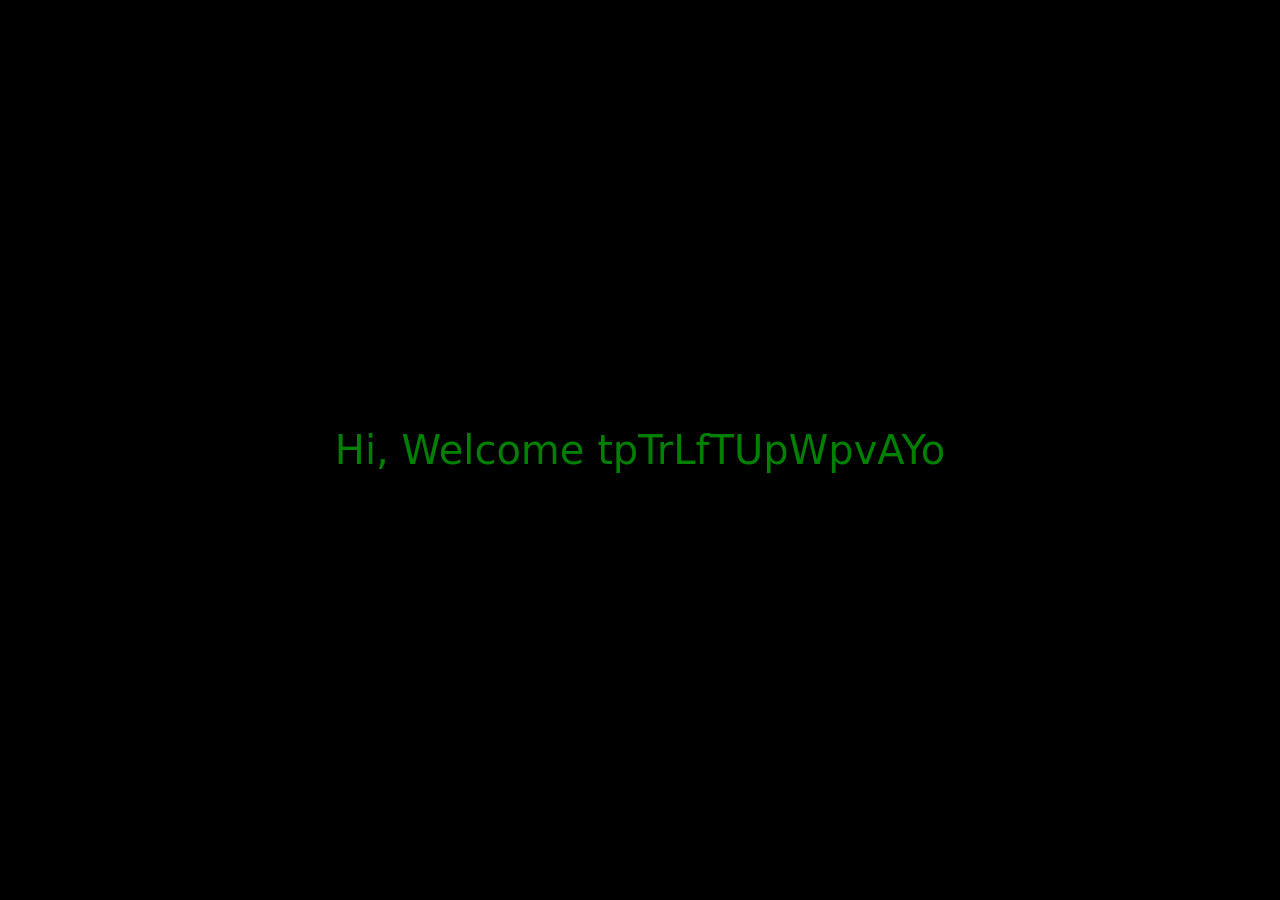
<file: Dom-Css(Matrix-Effect)/index.html>
<!DOCTYPE html>
<html lang="en">

<head>
    <meta charset="UTF-8">
    <meta name="viewport" content="width=device-width, initial-scale=1.0">
    <title>Revise Matrix-Effect</title>
    <link rel="stylesheet" href="style.css">
    <script src="./scriptd10.js" defer></script>
</head>

<body>
    <p>Hi, Welcome to the Dashboard</p>
</body>

</html>
</file>
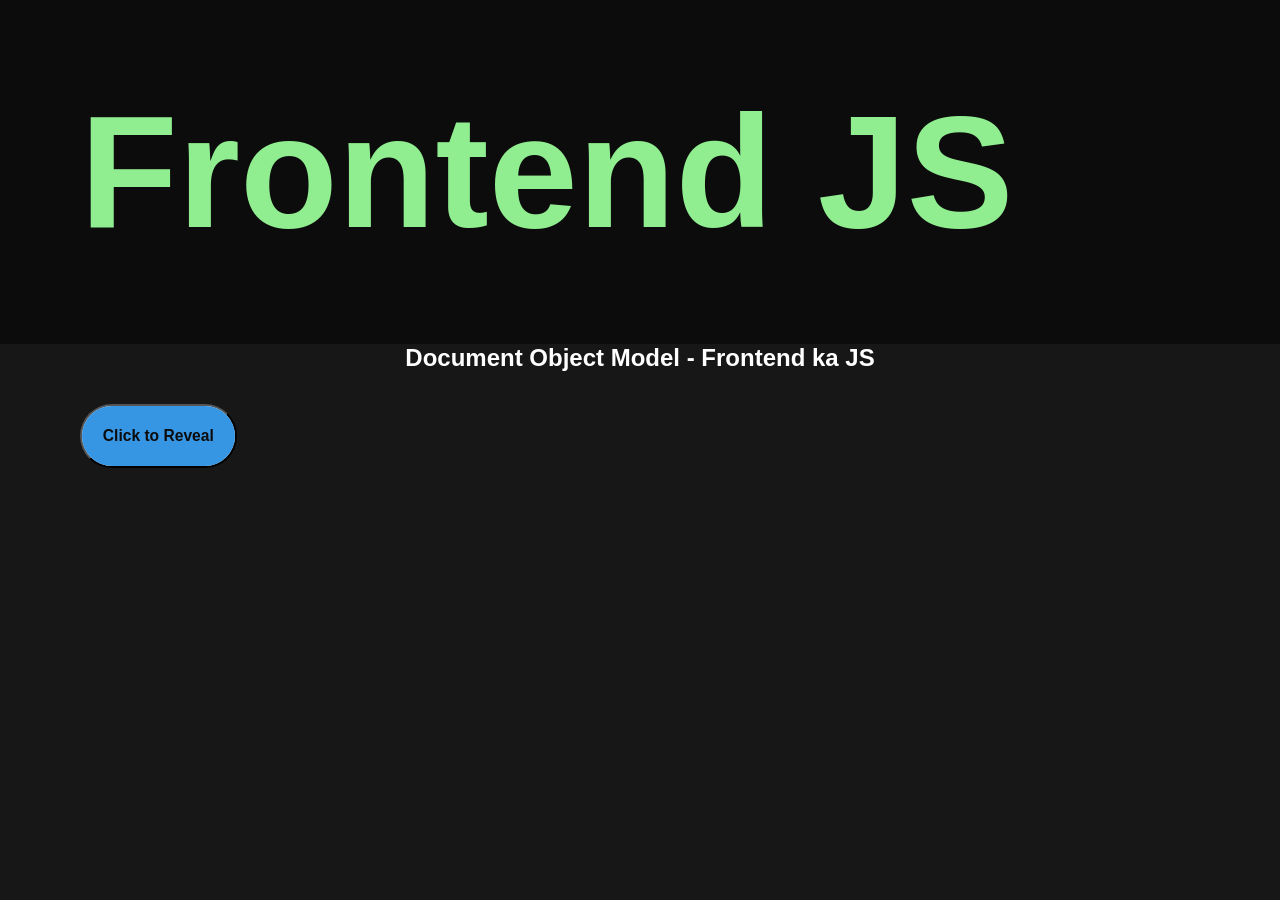
<file: Dom_lec-1/index.html>
<!DOCTYPE html>
<html lang="en">

<head>
    <meta charset="UTF-8">
    <meta name="viewport" content="width=device-width, initial-scale=1.0">
    <title>Document</title>
    <link rel="stylesheet" href="style.css">
</head>

<body>

    <h1>DOM MANIPULATION</h1>
    <h2>Document Object Model - Frontend ka JS</h2>
    <p></p>
    <div id="btn">
        <button>
            <h3>Click to Reveal</h3>
        </button>
    </div>

    <script src="./script.js" defer></script>
</body>

</html>
</file>
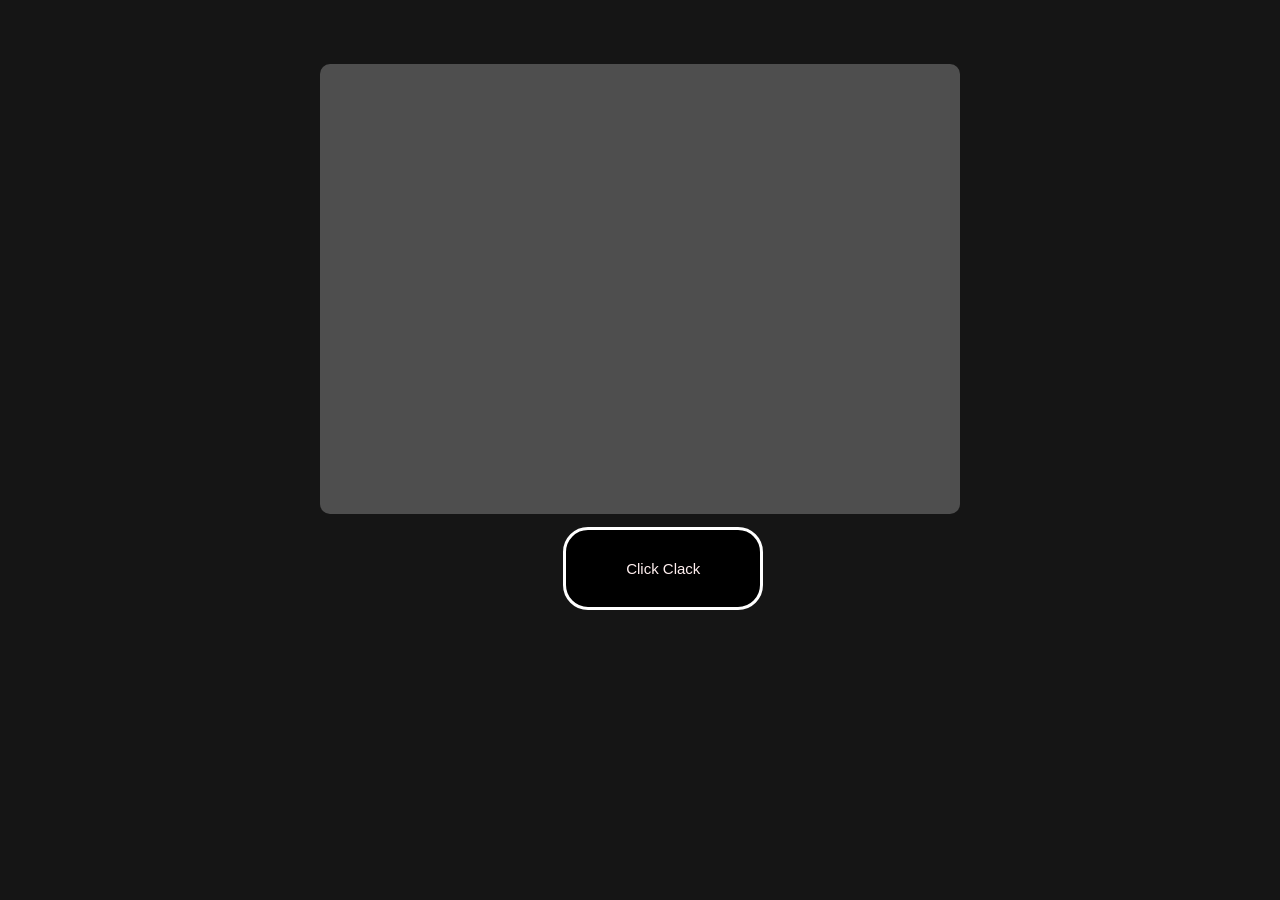
<file: Dom_lec-2(Task)/index.html>
<!DOCTYPE html>
<html lang="en">

<head>
    <meta charset="UTF-8">
    <meta name="viewport" content="width=device-width, initial-scale=1.0">
    <title>DOM Lecture 2</title>
    <link rel="stylesheet" href="style.css">
</head>

<body>
    <div id="main">
        <div id="box">
            <!-- <h5>rgb(180, 180, 180)</h5> -->
        </div>
        <div id="btn">
            <button>Click Clack</button>
        </div>
    </div>

    <script src="./scriptd2.js" defer></script>
</body>

</html>
</file>
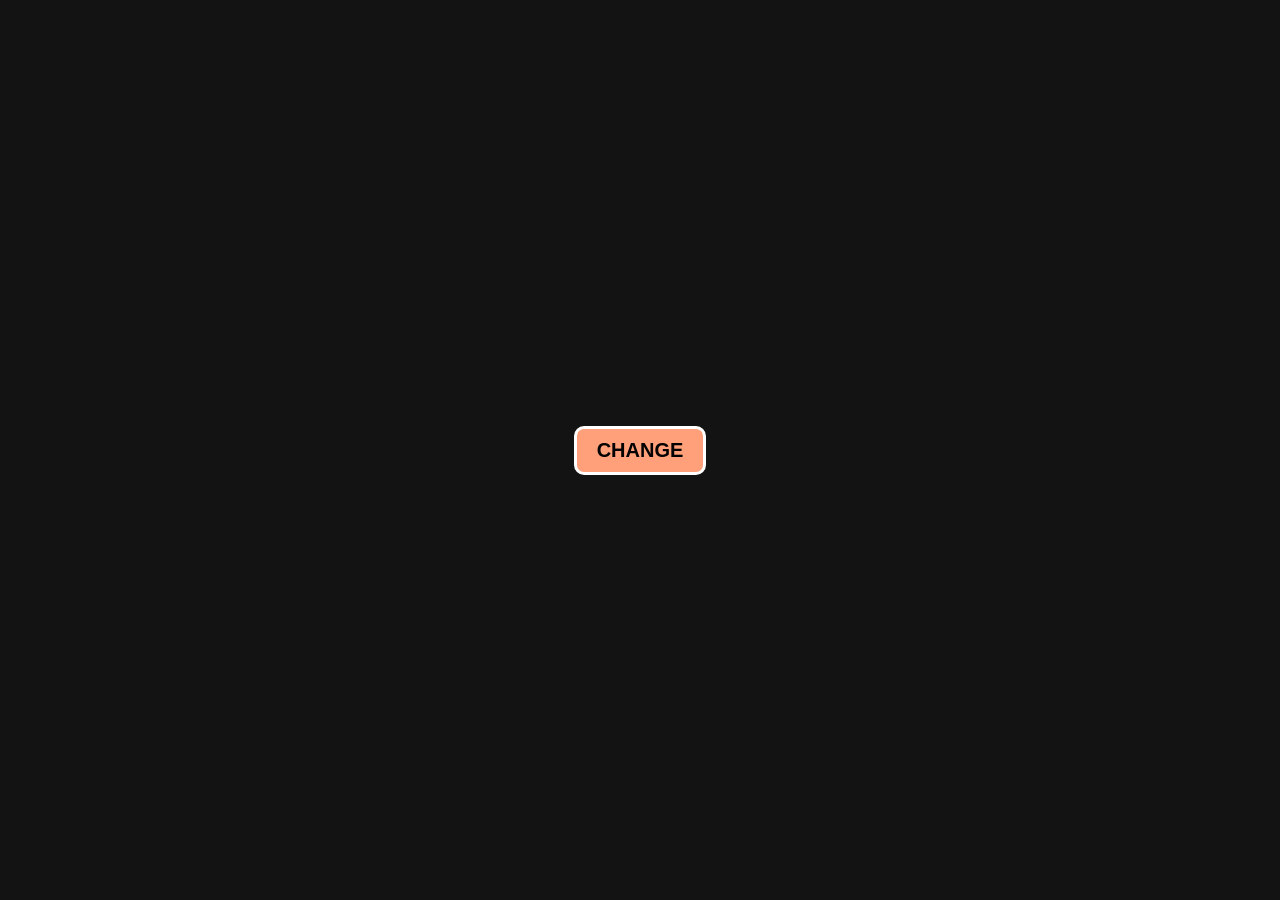
<file: Dom_lec-3/index.html>
<!DOCTYPE html>
<html lang="en">

<head>
    <meta charset="UTF-8">
    <meta name="viewport" content="width=device-width, initial-scale=1.0">
    <title>DOM lec 3</title>
    <link rel="stylesheet" href="style.css">
</head>

<body>
    <main>
        <button>
            <h2>CHANGE</h2>
        </button>
    </main>

    <script src="./scriptd3.js"></script>
</body>

</html>
</file>
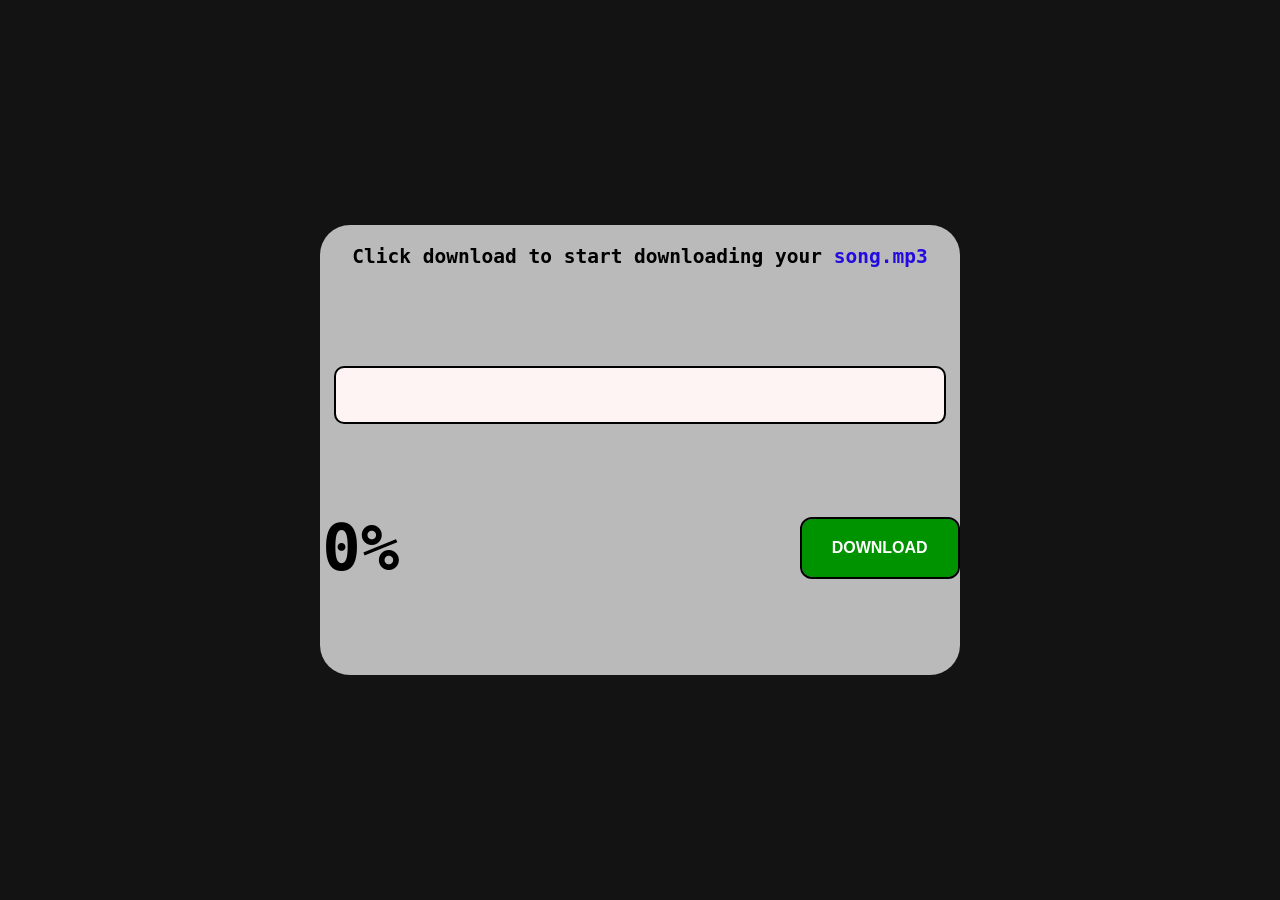
<file: Dom_lec-4(Task)/index.html>
<!DOCTYPE html>
<html lang="en">

<head>
    <meta charset="UTF-8">
    <meta name="viewport" content="width=device-width, initial-scale=1.0">
    <title>DOM_LEC_4</title>
    <link rel="stylesheet" href="style.css">
</head>

<body>
    <main>
        <div id="box">
            <h2>Click download to start downloading your <span>song.mp3</span></h2>
            <div id="outer">
                <div id="inner">
                    
                </div>
            </div>

            <div id="flexx">
                <h1>0%</h1>
                <button>DOWNLOAD</button>
            </div>

        </div>
    </main>


    <script src="./scriptd4.js" defer></script>
</body>

</html>
</file>
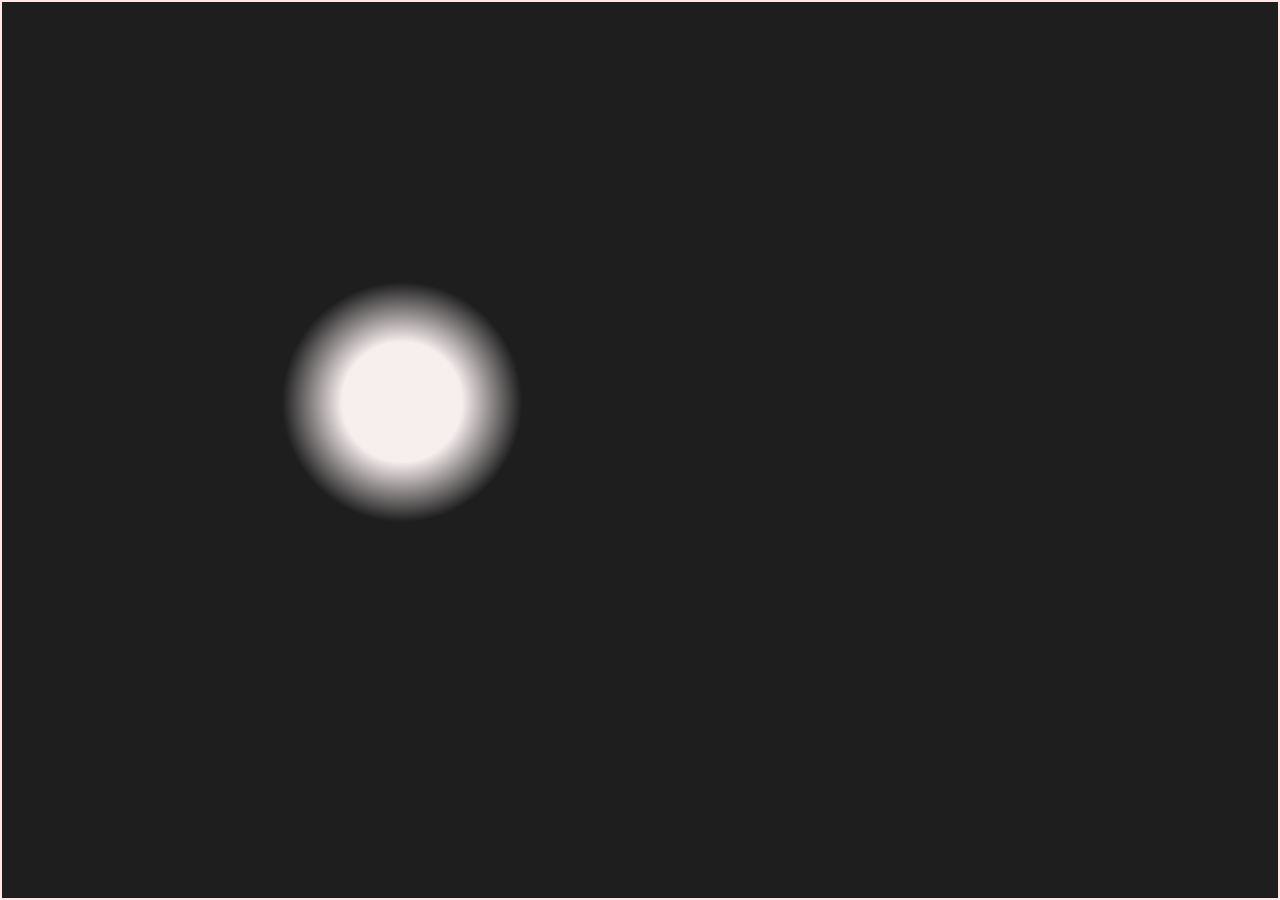
<file: Dom_lec-9(Spotlight)/index.html>
<!DOCTYPE html>
<html lang="en">

<head>
    <meta charset="UTF-8">
    <meta name="viewport" content="width=device-width, initial-scale=1.0">
    <title>Spotlight_Effect</title>
    <link rel="stylesheet" href="style.css">
    <script src="./scriptd9.js" defer></script>
</head>

<body>
    <div class="box">
    </div>
</body>

</html>
</file>
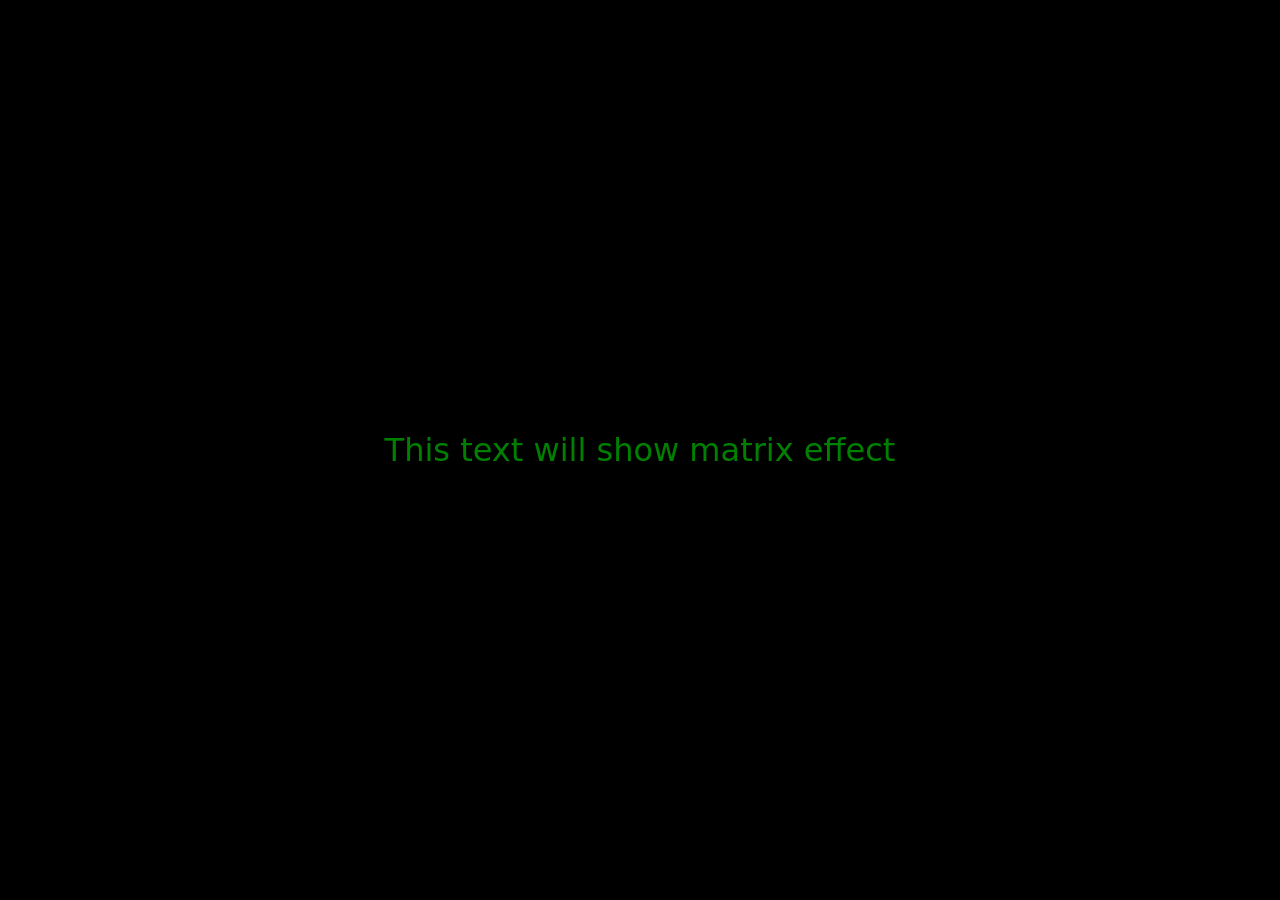
<file: Dom_lec-9(Text-Matrix-Effect)/index.html>
<!DOCTYPE html>
<html lang="en">

<head>
    <meta charset="UTF-8">
    <meta name="viewport" content="width=device-width, initial-scale=1.0">
    <title>Matrix-Effect</title>
    <link rel="stylesheet" href="style.css">
    <script src="./scriptd09.js" defer></script>
</head>

<body>
   <p>This text will show matrix effect</p>
</body>

</html>
</file>
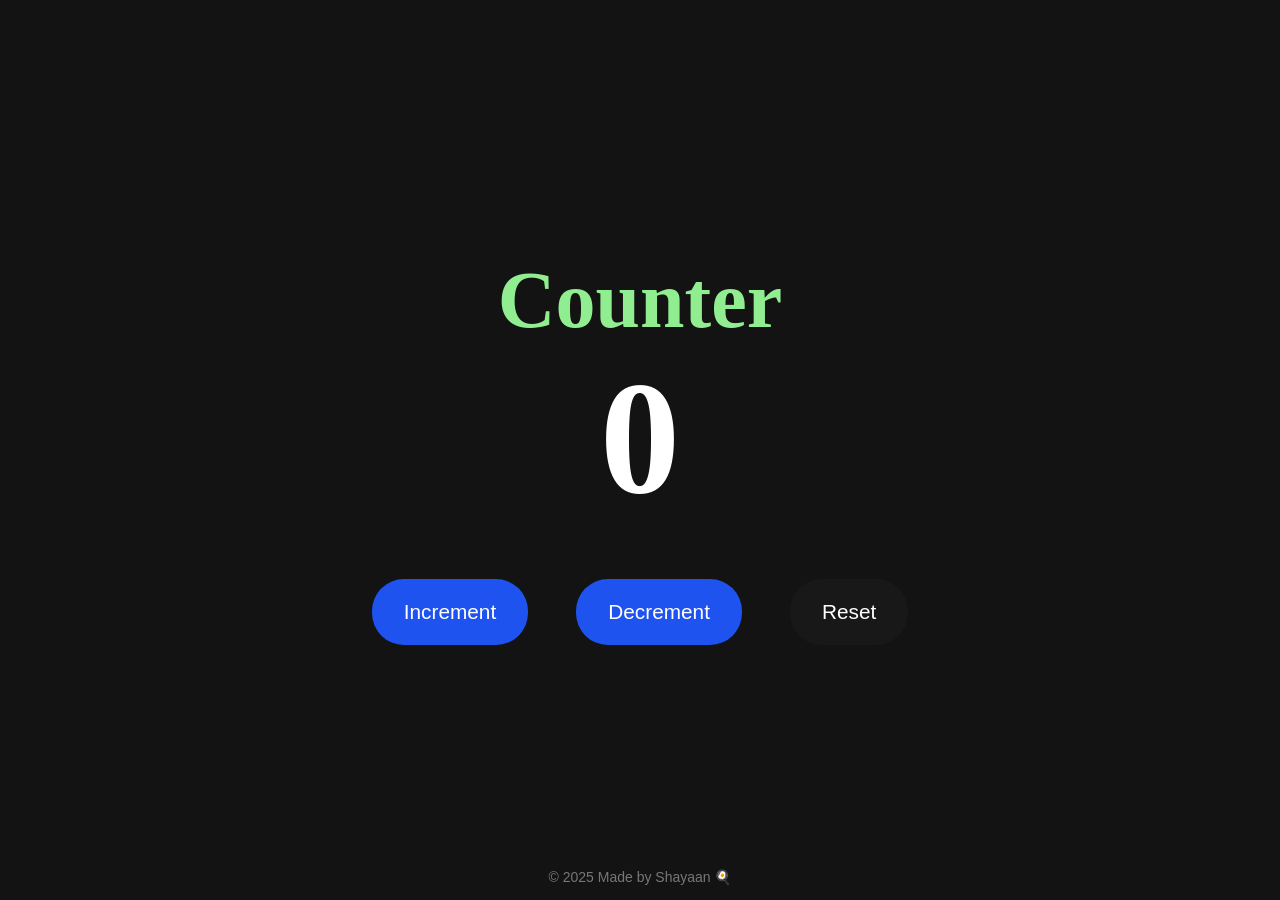
<file: Dom_task-1/index.html>
<!DOCTYPE html>
<html lang="en">

<head>
    <meta charset="UTF-8">
    <meta name="viewport" content="width=device-width, initial-scale=1.0">
    <title>Task-1</title>
    <link rel="stylesheet" href="style.css">
</head>

<body>
    <div id="main">

        <h2>Counter</h2>
        <h1>0</h1>

        <div id="box">
            <div id="inc">
                <button>Increment</button>
            </div>
            <div id="dec">
                <button>Decrement</button>
            </div>
            <div id="reset">
                <button>Reset</button>
            </div>
        </div>

        <div id="footer">
            <p>&copy; 2025 Made by Shayaan 🍳</p>
        </div>

    </div>
    <script src="./scripT.js"></script>
</body>

</html>
</file>
<file: Dom-Css(Matrix-Effect)/style.css>
* {
  margin: 0;
  padding: 0;
  box-sizing: border-box;
}

html,
body {
  height: 100%;
  width: 100%;
}

html {
  font-family: system-ui, -apple-system, BlinkMacSystemFont, 'Segoe UI', Roboto, Oxygen, Ubuntu, Cantarell, 'Open Sans', 'Helvetica Neue', sans-serif;
}

body {
  background-color: black;
  display: flex;
  justify-content: center;
  align-items: center;
}

p {
  color: green;
  font-size: 2.5rem;
}
</file>
<file: Dom_lec-1/style.css>
* {
  margin: 0;
  padding: 0;
  box-sizing: border-box;
  font-family: sans-serif;
  color: #fff;
}

html,
body {
  height: 100%;
  width: 100%;
}

body {
  background-color: #171717;
}
body h1 {
  background-color: #0c0c0c;
  padding: 5rem;
  text-align: start;
  font-size: 10rem;
}
body h2 {
  text-align: center;
}
body #btn {
  display: flex;
  justify-content: flex-start;
  display: inline-block;
}
body #btn button {
  margin: 2rem;
  margin-left: 5rem;
  border-radius: 12rem;
  cursor: pointer;
}
body #btn h3 {
  border-radius: 12rem;
  color: #0c0c0c;
  background-color: #3796e3;
  padding: 1.3rem;
}/*# sourceMappingURL=style.css.map */
</file>
<file: Dom_lec-2(Task)/style.css>
* {
  margin: 0;
  padding: 0;
  box-sizing: border-box;
  font-family: Verdana, Geneva, Tahoma, sans-serif;
}

html,
body {
  height: 100%;
  width: 100%;
  background-color: #151515;
}
html #main,
body #main {
  height: 100vh;
  width: 100vw;
  display: flex;
  flex-direction: column;
}
html #main #box,
body #main #box {
  width: 50%;
  height: 50%;
  background-color: #4e4e4e;
  font-family: "Trebuchet MS", "Lucida Sans Unicode", "Lucida Grande", "Lucida Sans", Arial, sans-serif;
  border-radius: 10px;
  border: none;
  margin-top: 5%;
  margin-left: 25%;
}
html #main #box:hover,
body #main #box:hover {
  background-color: #b4b4b4;
}
html #main #btn button,
body #main #btn button {
  background-color: black;
  color: #ffefef;
  font-size: 15px;
  padding: 30px 60px;
  border: 3px solid white;
  margin-top: 1%;
  margin-left: 44%;
  border-radius: 25px;
  cursor: pointer;
}
html #main #btn button:active,
body #main #btn button:active {
  background-color: #ffefef;
  color: #131313;
}/*# sourceMappingURL=style.css.map */
</file>
<file: Dom_lec-3/style.css>
* {
  margin: 0;
  padding: 0;
  box-sizing: border-box;
}

html,
body {
  height: 100%;
  width: 100%;
  background-color: #131313;
  overflow: hidden;
}
html main,
body main {
  height: 100%;
  width: 100%;
  display: flex;
  align-items: center;
  justify-content: center;
}
html main button,
body main button {
  padding: 10px 20px;
  background-color: lightsalmon;
  border: 3px solid white;
  border-radius: 10px;
  cursor: pointer;
  position: relative;
  z-index: 20;
}
html main button:active,
body main button:active {
  background-color: #121212;
  color: white;
}/*# sourceMappingURL=style.css.map */
</file>
<file: Dom_lec-4(Task)/style.css>
* {
  margin: 0;
  padding: 0;
  box-sizing: border-box;
}

html,
body {
  height: 100%;
  width: 100%;
}

main {
  height: 100%;
  width: 100%;
  background-color: #131313;
  display: flex;
  align-items: center;
  justify-content: center;
}
main #box {
  height: 50vh;
  width: 50vw;
  background-color: #bababa;
  display: flex;
  align-items: center;
  flex-direction: column;
  border-radius: 30px;
}
main #box h2 {
  margin-top: 20px;
  font-family: monospace;
}
main #box h2 span {
  color: #230ae1;
}
main #box #flexx {
  height: 100%;
  width: 100%;
  display: flex;
  align-items: center;
  justify-content: space-evenly;
  gap: 25rem;
}
main #box #flexx h1 {
  font-size: 4rem;
  font-family: monospace;
}
main #box #flexx button {
  color: white;
  background-color: #009300;
  padding: 20px 30px;
  font-size: medium;
  font-family: "Segoe UI", Tahoma, Geneva, Verdana, sans-serif;
  font-weight: 600;
  border-radius: 10px;
  outline: 2px solid black;
  border: none;
  cursor: pointer;
  transition: transform 0.3s ease;
}
main #box #flexx button:hover {
  transform: scale(1.1);
}
main #box #flexx button:active {
  background-color: #e40127;
  color: white;
}
main #box #outer {
  height: 6rem;
  width: 95%;
  background-color: #fff4f4;
  margin-top: 100px;
  outline: 2px solid black;
  border-radius: 8px;
  overflow: hidden;
}
main #box #outer #inner {
  height: 50px;
  width: 0%;
  background-color: #00b330;
}/*# sourceMappingURL=style.css.map */
</file>
<file: Dom_lec-9(Spotlight)/style.css>
* {
  margin: 0;
  padding: 0;
  box-sizing: border-box;
}

html,
body {
  height: 100%;
  width: 100%;
}

body {
  /* background-color: #121212; */
  background-image: url(https://images.pexels.com/photos/414612/pexels-photo-414612.jpeg?_gl=1*1r5svxa*_ga*ODYyMTA0NTQ4LjE3NjU1NTU0NTM.*_ga_8JE65Q40S6*czE3NjU1NTU0NTIkbzEkZzEkdDE3NjU1NTU0NjIkajUwJGwwJGgw);
  background-size: cover;
}

/* types of gradient */
/* linear gradient */
/* radial gradient */
/* conic gradient */

:root {
  /* --blu: #0081eb; */
  --x: 400px;
  --y: 400px;
}

.box {
  height: 100%;
  width: 100%;
  background: radial-gradient(120px at var(--x) var(--y), #8a0b0b12 50%, #000000e1);
  border: 2px solid #ffe7e7;

  /* background-color: red; */
  /* background: linear-gradient(in hsl to top, white, red); */
  /* background: radial-gradient(250px at 100px 100px, #00887a, #afafaf); */

  /* background-color: var(--blu); */
}
</file>
<file: Dom_lec-9(Text-Matrix-Effect)/style.css>
* {
  margin: 0;
  padding: 0;
  box-sizing: border-box;
}

html,
body {
  height: 100%;
  width: 100%;
}

html {
  font-family: system-ui, -apple-system, BlinkMacSystemFont, 'Segoe UI', Roboto, Oxygen, Ubuntu, Cantarell, 'Open Sans', 'Helvetica Neue', sans-serif;
}

body {
  background-color: black;
  display: flex;
  justify-content: center;
  align-items: center;
}

p {
  color: green;
  font-size: 2rem;
}
</file>
<file: Dom_task-1/style.css>
* {
  margin: 0;
  padding: 0;
  box-sizing: border-box;
}

body {
  height: 100vh;
  width: 100%;
  color: white;
  background-color: #131313;

  display: flex;
  flex-direction: column;
  justify-content: center; /* centers main content vertically */
  align-items: center; /* centers horizontally */
}

#main {
  display: flex;
  flex-direction: column;
  align-items: center;
}

h1 {
  font-size: 10rem;
  color: white;
}

h2 {
  font-size: 5rem;
  color: lightgreen;
}

#box {
  display: flex;
  justify-content: center;
  gap: 3rem;
  margin-top: 3rem;
}

#box button {
  padding: 1.3rem 2rem;
  font-size: 1.3rem;
  border-radius: 2rem;
  border: none;
  cursor: pointer;
  color: white;
  transition: all 0.3s ease;
}

#box button:active{
  scale: 0.95;
}

#inc button {
  background-color: #1e53f0;
}

#dec button {
  background-color: #1e53f0;
}

#reset button {
  background-color: #181818;
}

#inc button:active {
  background-color: green;
}

#dec button:active {
  background-color: #c30000;
}

#reset button:active {
  background-color: #313131;
}

/* Footer fixed at bottom */
#footer {
  position: absolute;
  bottom: 15px;
  text-align: center;
  font-family: Verdana, Geneva, Tahoma, sans-serif;
  font-size: 14px;
  color: #777777;
}
</file>
